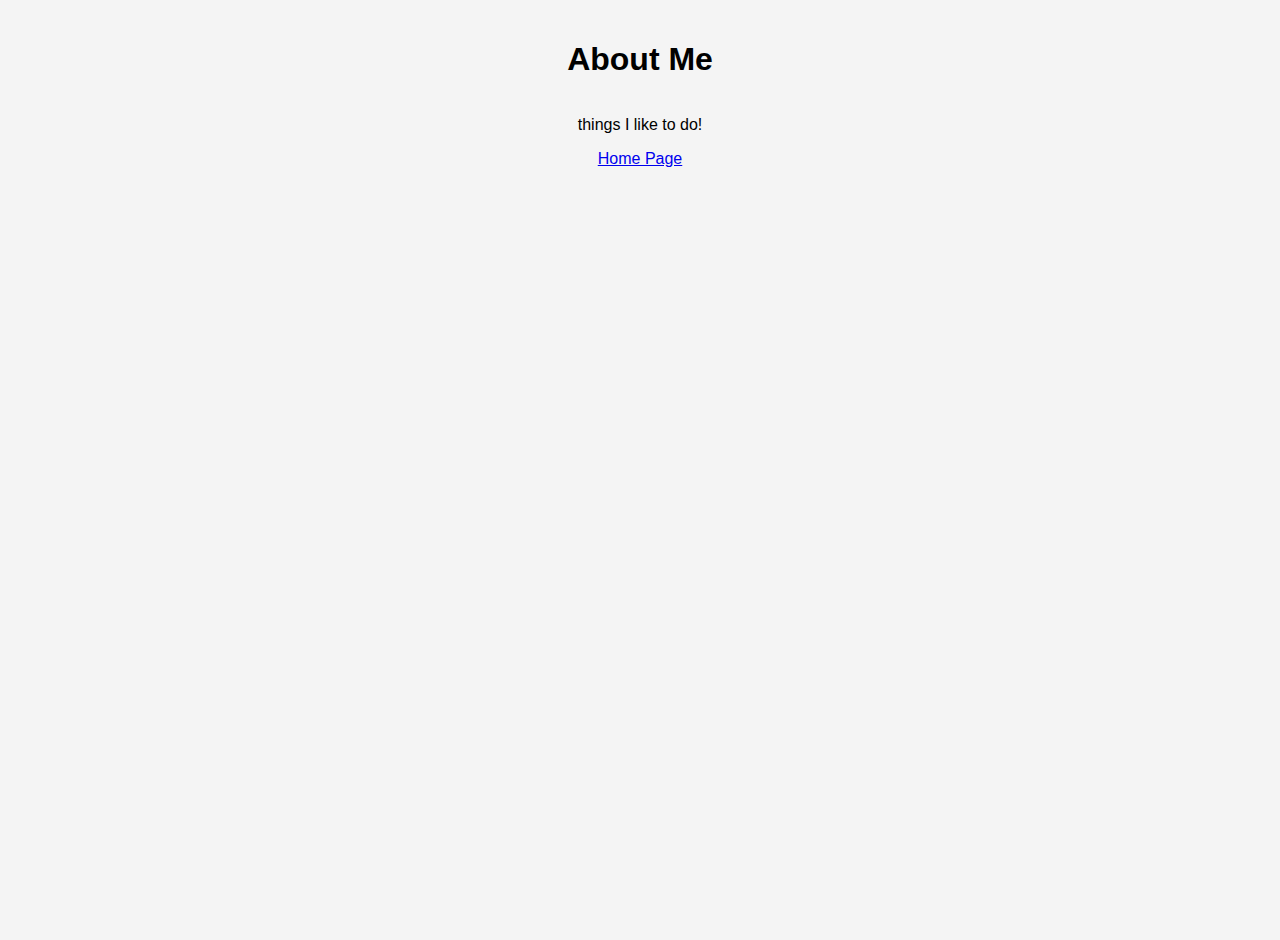
<file: about.html>
<html lang="en">
<head>
    <meta charset="UTF-8">
    <meta name="viewport" content="width=device-width, initial-scale=1.0">
    <title>Document</title>
    <link rel="stylesheet" href="styles.css">
</head>
<body>
    <h1>About Me</h1>
    <p> things I like to do!</p>
    <a href="./index.html">Home Page</a>
</body>
</html>
</file>
<file: styles.css>
body {
    font-family: Arial, sans-serif;
    display: flex;
    flex-direction: column; /* Ensure flex-direction is column to stack elements vertically */
    align-items: center; /* Optional: Center-align all child elements */
    min-height: 100vh;
    margin: 0;
    background-color: #f4f4f4;
    padding: 20px; /* Optional: Add some padding around the body */
}

header {
    text-align: center;
    width: 100%;
    margin-bottom: 20px; /* Add some space below the header */
}

section {
    width: 100%;
    box-sizing: border-box;
    margin-bottom: 20px; /* Add some space between sections */
    text-align: center;
}

.card-container {
    display: flex;
    flex-wrap: wrap; /* Allow cards to wrap to the next line */
    gap: 20px;
    justify-content: center; /* Center cards within the container */
}

.card {
    background: white;
    border-radius: 10px;
    box-shadow: 0 4px 8px rgba(0, 0, 0, 0.1);
    overflow: hidden;
    width: 300px;
    transition: transform 0.2s;
}

.card:hover {
    transform: translateY(-10px);
}

.card a {
    display: block;
}

.card img {
    width: 100%;
    height: auto;
    display: block;
}

.card-content {
    padding: 15px;
}

.card-content h3 {
    margin: 0 0 10px;
}

.card-content p {
    margin: 0;
    color: #555;
}
</file>
